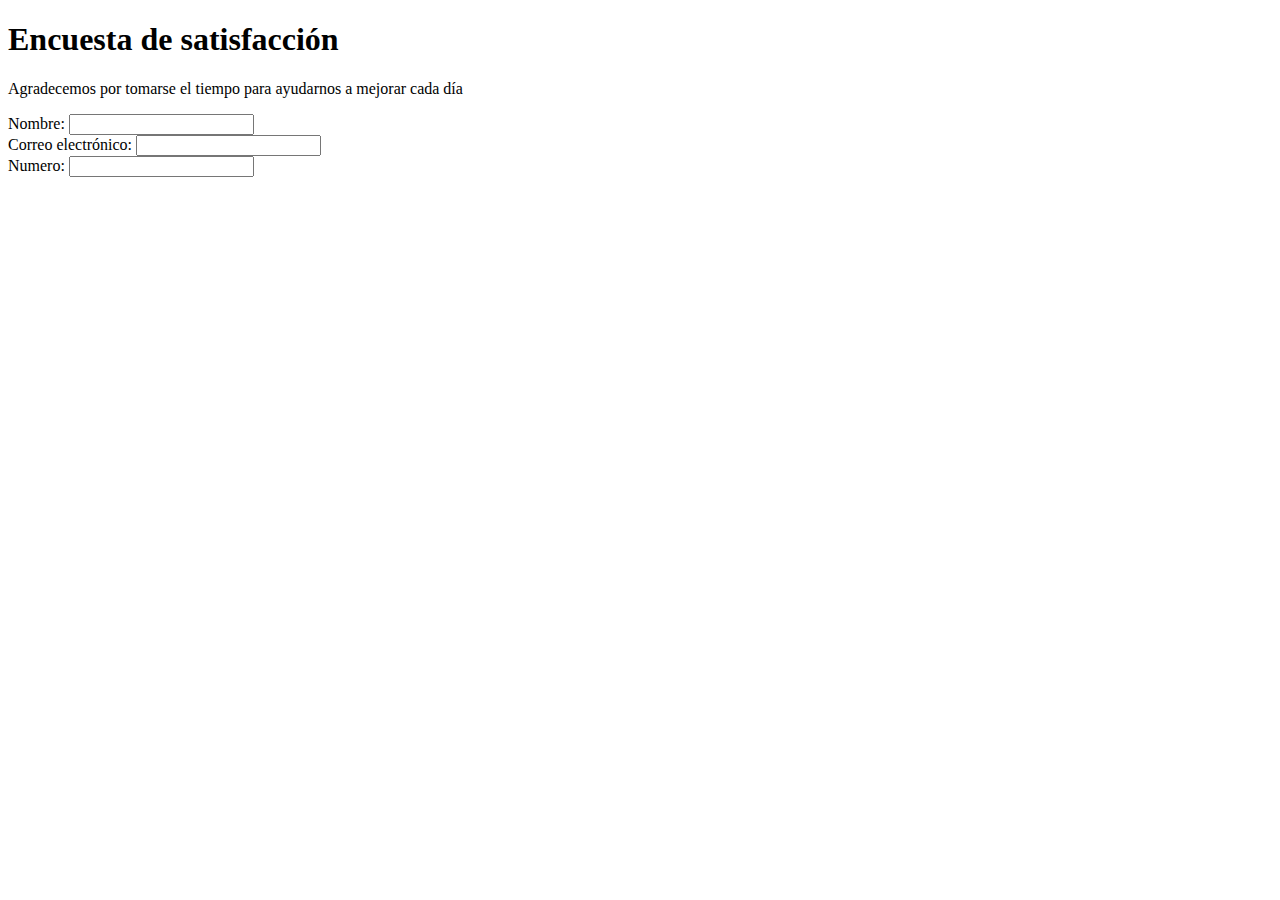
<file: index.html>
<!DOCTYPE html>
<html lang="en">
<head>
    <meta charset="UTF-8">
    <meta http-equiv="X-UA-Compatible" content="IE=edge">
    <meta name="viewport" content="width=device-width, initial-scale=1.0">
</head>
<link rel="stylesheet" type="text/css" href="Estilo.css">
<body>
<h1 id="titulo">
    Encuesta de satisfacción</h1>
<p id="description">Agradecemos por tomarse el tiempo para ayudarnos a mejorar cada día</p>
    <form id="survey-form"> 
        <div><label id='email-label'></label>
            <placeholder> </placeholder>
            Nombre:
            <input id='name' type='text' required> 
        </div>
        <div>
            Correo electrónico:
            <input id="email" type='email' required="@">
        </div>
        <div>
            Numero:
            <input id="number" type="number">
        </div>
    </form>
</body>
</html>
</file>
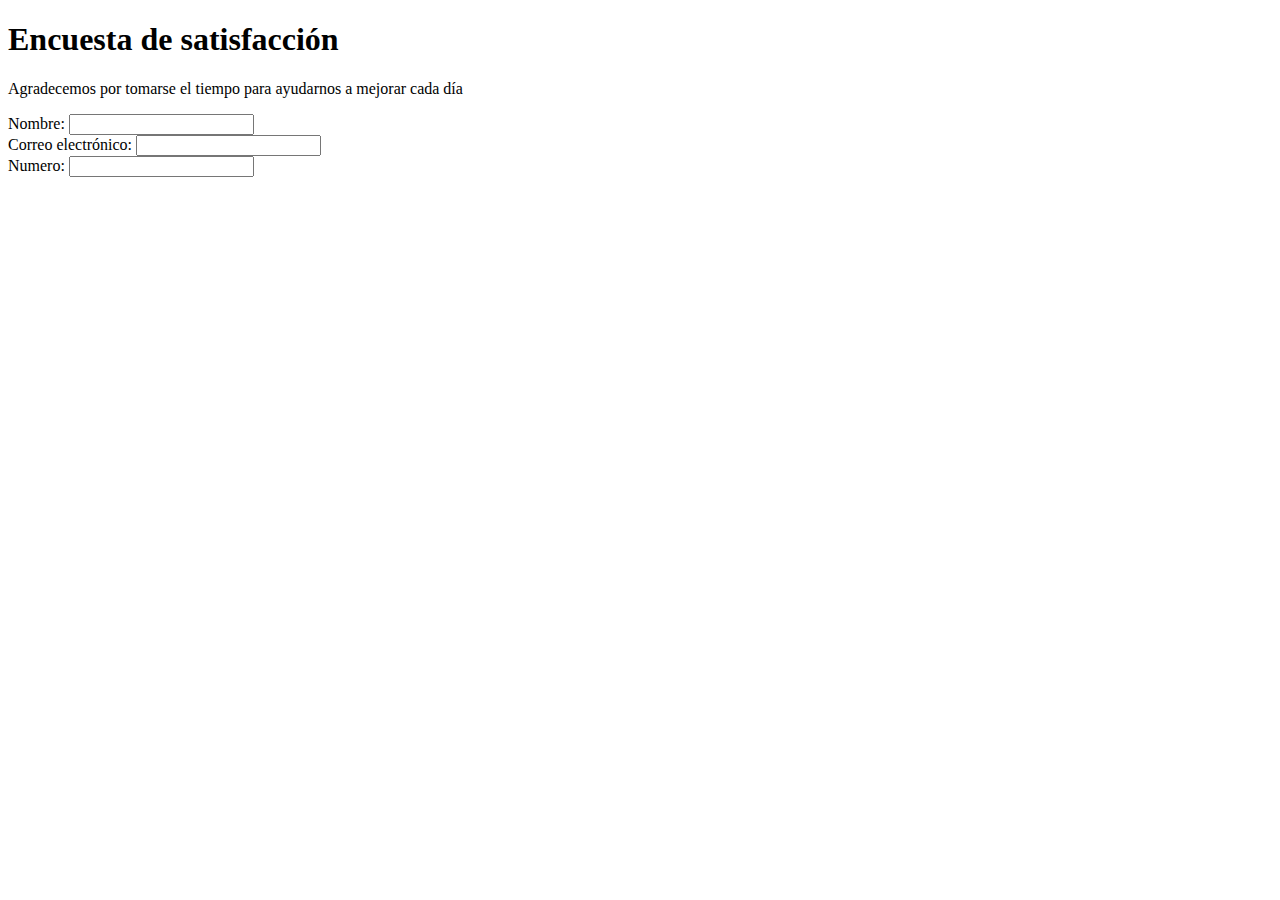
<file: Prueba1.html>
<!DOCTYPE html>
<html lang="en">
<head>
    <meta charset="UTF-8">
    <meta http-equiv="X-UA-Compatible" content="IE=edge">
    <meta name="viewport" content="width=device-width, initial-scale=1.0">
</head>
<link rel="stylesheet" type="text/css" href="Estilo.css">
<body>
<h1 id="titulo">
    Encuesta de satisfacción</h1>
<p id="description">Agradecemos por tomarse el tiempo para ayudarnos a mejorar cada día</p>
    <form id="survey-form"> 
        <div><label id='email-label'></label>
            <placeholder> </placeholder>
            Nombre:
            <input id='name' type='text' required> 
        </div>
        <div>
            Correo electrónico:
            <input id="email" type='email' required="@">
        </div>
        <div>
            Numero:
            <input id="number" type="number">
        </div>
    </form>
</body>
</html>
</file>
<file: Estilo.css>
.titulo{
    background-color: aquamarine;
    font-size:40px;
    font-family: 'Times New Roman', Times, serif;
    color:black;
    align:center;
}
</file>
